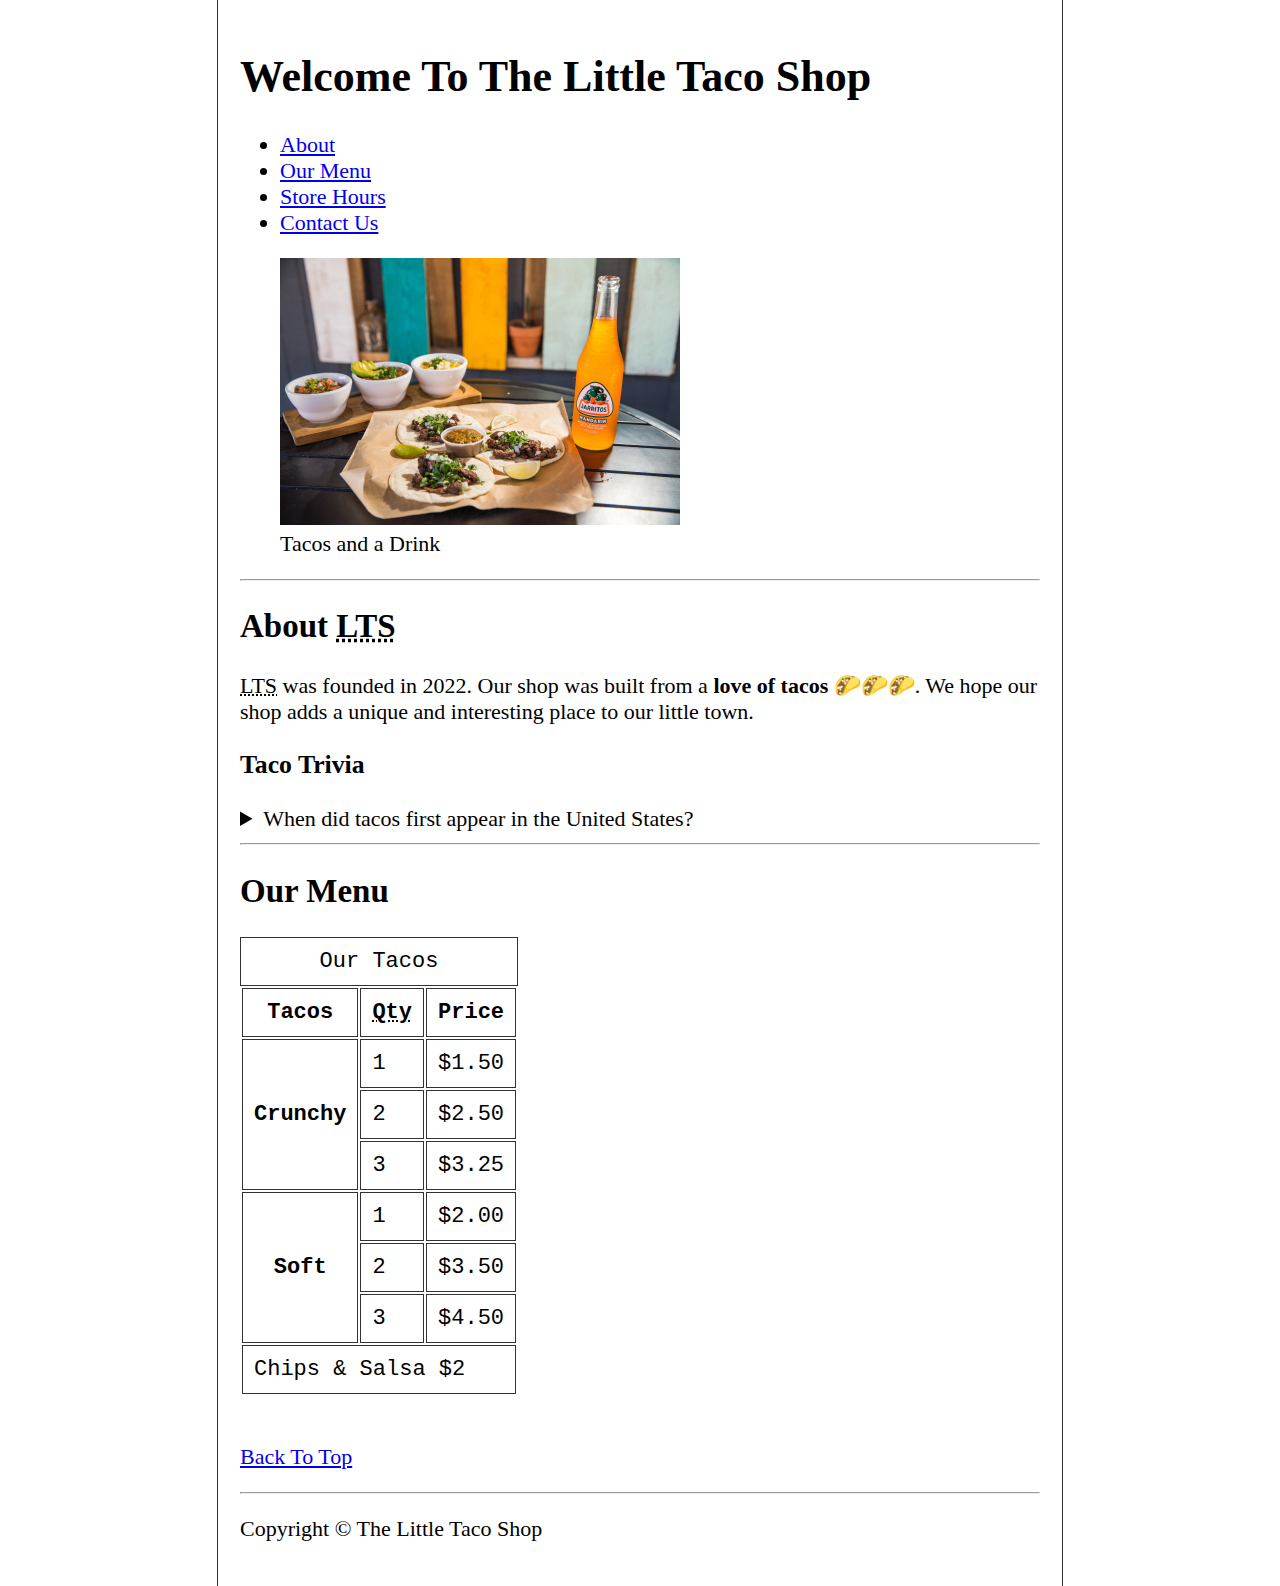
<file: index.html>
<!DOCTYPE html>
<html lang="en">
  <head>
    <meta name="Author" content="Kimverly M. Pogosa" />
    <meta name="description" content="Little Taco Shop" />
    <meta charset="UTF-8" />
    <meta http-equiv="X-UA-Compatible" content="IE=edge" />
    <meta name="viewport" content="width=device-width, initial-scale=1.0" />
    <title>Little Taco Shop</title>

    <link rel="icon" href="./favicon.ico" />
    <link rel="stylesheet" href="./css/style.css" type="text/css" />
  </head>

  <body>
    <header>
      <h1>Welcome To The Little Taco Shop</h1>

      <nav>
        <ul>
          <li>
            <a href="#lts">About</a>
          </li>
          <li>
            <a href="#menu">Our Menu</a>
          </li>
          <li>
            <a href="hours.html">Store Hours</a>
          </li>
          <li>
            <a href="contact.html">Contact Us</a>
          </li>
        </ul>
      </nav>

      <figure>
        <img
          src="./img/tacos_and_drink_400x267.png"
          alt="tacos and drinks logo"
        />
        <figcaption>Tacos and a Drink</figcaption>
      </figure>
    </header>

    <hr />

    <main>
      <section id="lts">
        <h2>About <abbr title="Little Taco Shop">LTS</abbr></h2>
        <p>
          <abbr title="Little Taco Shop">LTS</abbr> was founded in 2022. Our
          shop was built from a <strong>love of tacos</strong> 🌮🌮🌮. We hope
          our shop adds a unique and interesting place to our little town.
        </p>

        <h3>Taco Trivia</h3>
        <aside>
          <details>
            <summary>When did tacos first appear in the United States?</summary>
            <p>
              Mexican migrants initially brought tacos to America when they came
              to find work on railroad construction in the southern states. In
              the early 1900s, the Mexican taco carts lined Los Angeles, with
              the women running them called chili queens. At the time, most
              Americans considered tacos a lower-class street food.
            </p>
          </details>
        </aside>
      </section>

      <hr />

      <section id="menu">
        <h2>Our Menu</h2>

        <table>
          <caption>
            Our Tacos
          </caption>
          <thead>
            <tr>
              <th>Tacos</th>
              <th><abbr title="Quantity">Qty</abbr></th>
              <th>Price</th>
            </tr>
          </thead>

          <tbody>
            <tr>
              <th rowspan="3">Crunchy</th>
              <td>1</td>
              <td>$1.50</td>
            </tr>

            <tr>
              <td>2</td>
              <td>$2.50</td>
            </tr>

            <tr>
              <td>3</td>
              <td>$3.25</td>
            </tr>

            <tr>
              <th rowspan="3">Soft</th>
              <td>1</td>
              <td>$2.00</td>
            </tr>

            <tr>
              <td>2</td>
              <td>$3.50</td>
            </tr>

            <tr>
              <td>3</td>
              <td>$4.50</td>
            </tr>
          </tbody>

          <tfoot>
            <tr>
              <td colspan="3">Chips & Salsa $2</td>
            </tr>
          </tfoot>
        </table>
      </section>

      <br />

      <p>
        <a href="#">Back To Top</a>
      </p>
    </main>

    <hr />

    <footer>
      <p>Copyright &copy; The Little Taco Shop</p>
    </footer>
  </body>
</html>
</file>
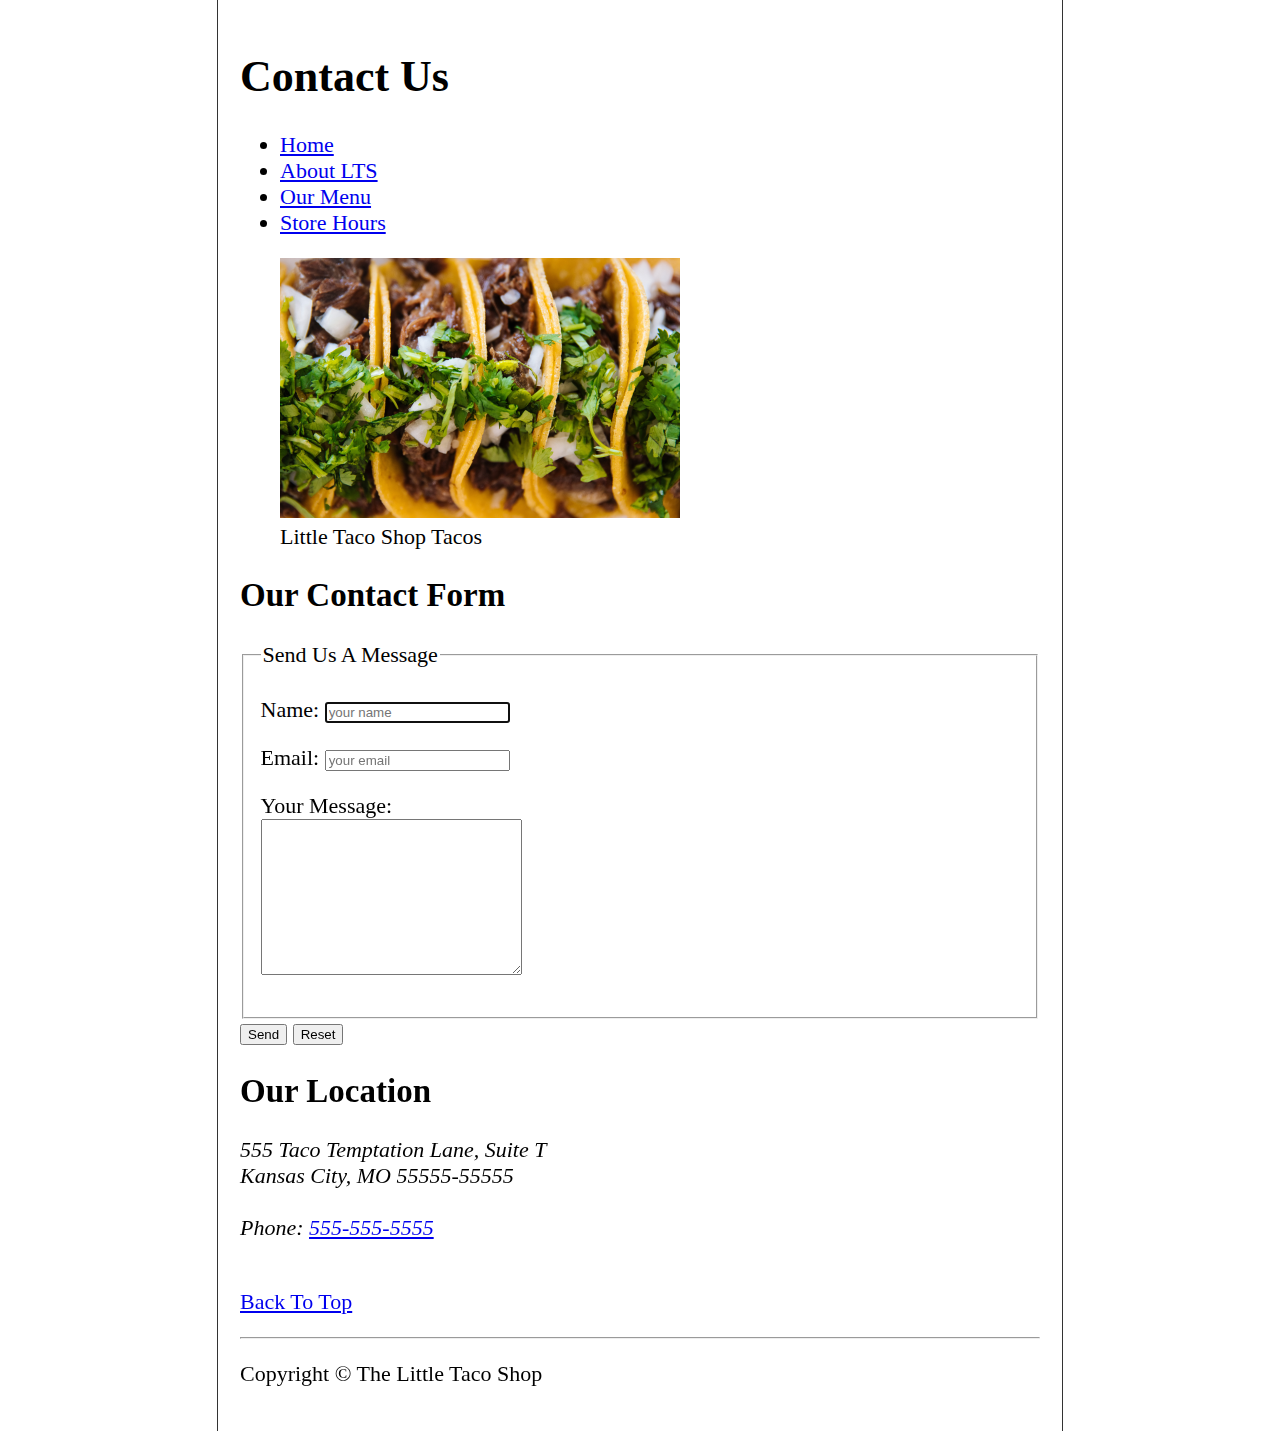
<file: contact.html>
<!DOCTYPE html>
<html lang="en">
  <head>
    <meta name="Author" content="Kimverly M. Pogosa" />
    <meta name="description" content="Little Taco Shop" />
    <meta charset="UTF-8" />
    <meta http-equiv="X-UA-Compatible" content="IE=edge" />
    <meta name="viewport" content="width=device-width, initial-scale=1.0" />
    <title>Little Taco Shop</title>

    <link rel="icon" href="./favicon.ico" />
    <link rel="stylesheet" href="./css/style.css" type="text/css" />
  </head>

  <body>
    <header>
      <h1>Contact Us</h1>

      <nav>
        <ul>
          <li>
            <a href="/">Home</a>
          </li>

          <li>
            <a href="/#lts">About LTS</a>
          </li>

          <li>
            <a href="/#menu">Our Menu</a>
          </li>

          <li>
            <a href="hours.html">Store Hours</a>
          </li>
        </ul>
      </nav>

      <figure>
        <img
          src="./img/tacos_close_up_400x260.png"
          alt="Little Taco Shop Tacos"
        />
        <figcaption>Little Taco Shop Tacos</figcaption>
      </figure>
    </header>

    <main>
      <section>
        <h2>Our Contact Form</h2>
        <form action="https://httpbin.org/get" method="get">
          <fieldset>
            <legend>Send Us A Message</legend>

            <p>
              <label for="name">Name:</label>
              <input
                type="text"
                name="name"
                id="name"
                placeholder="your name"
                required
                autocomplete="on"
                autofocus
              />
            </p>

            <p>
              <label for="email">Email:</label>
              <input
                type="text"
                name="email"
                id="email"
                placeholder="your email"
                required
              />
            </p>

            <p>
              <label for="message">Your Message:</label>

              <br />

              <textarea
                name="message"
                id="message"
                placeholder="Type your message here"
                cols="30"
                rows="10"
              >
              </textarea>
            </p>
          </fieldset>

          <button
            type="submit"
            formaction="https://httpbin.org/post"
            formmethod="post"
          >
            Send
          </button>
          <button type="reset">Reset</button>
        </form>
      </section>

      <section>
        <h2>Our Location</h2>

        <address>
          555 Taco Temptation Lane, Suite T
          <br />
          Kansas City, MO 55555-55555
          <br />
          <br />

          Phone: <a href="tel:+555-555-5555">555-555-5555</a>
        </address>
      </section>

      <br />

      <p>
        <a href="#">Back To Top</a>
      </p>
    </main>

    <hr />

    <footer>
      <p>Copyright &copy; The Little Taco Shop</p>
    </footer>
  </body>
</html>
</file>
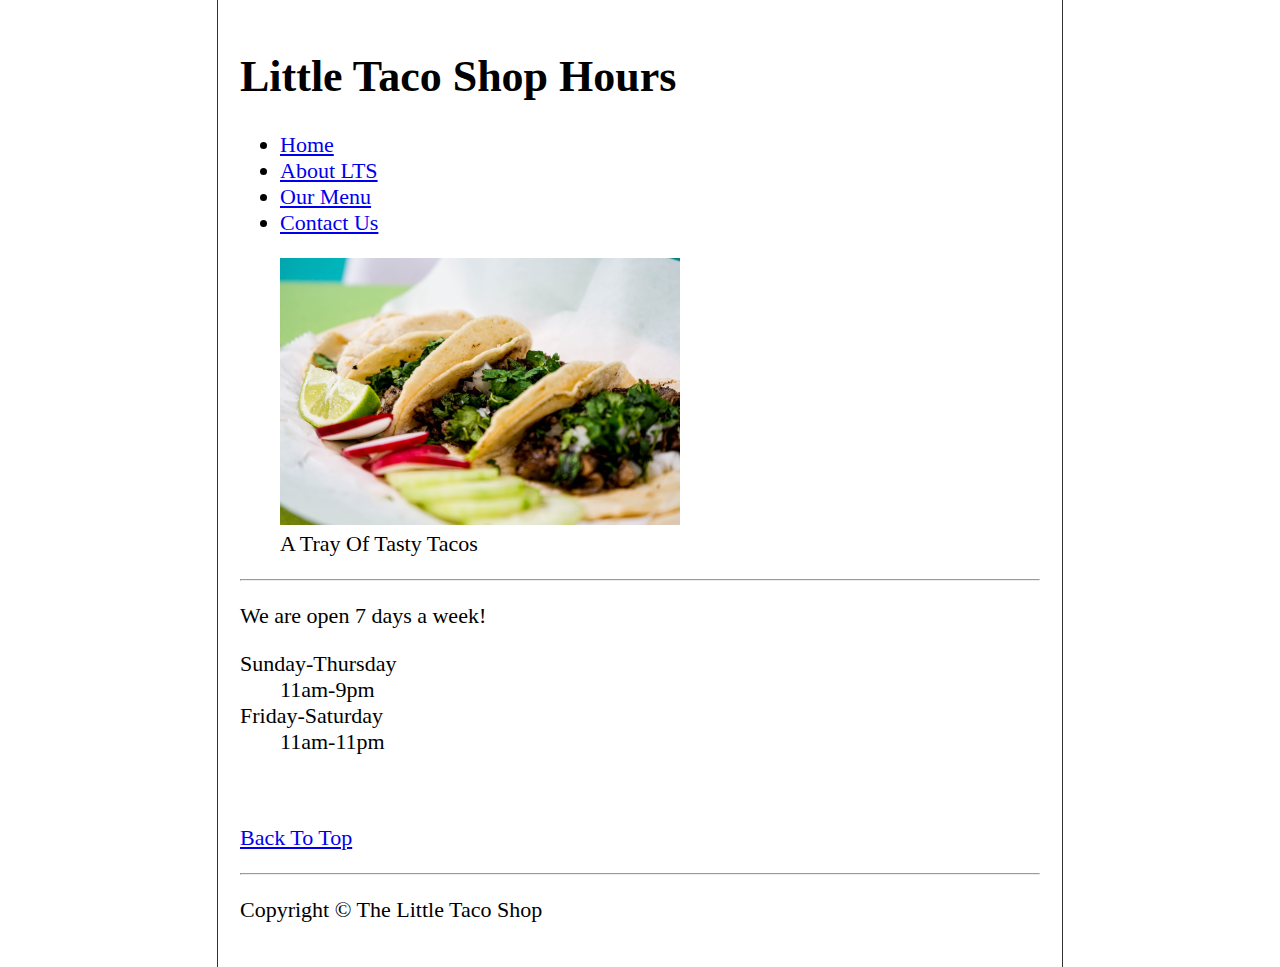
<file: hours.html>
<!DOCTYPE html>
<html lang="en">
  <head>
    <meta name="Author" content="Kimverly M. Pogosa" />
    <meta name="description" content="Little Taco Shop" />
    <meta charset="UTF-8" />
    <meta http-equiv="X-UA-Compatible" content="IE=edge" />
    <meta name="viewport" content="width=device-width, initial-scale=1.0" />
    <title>Little Taco Shop</title>

    <link rel="icon" href="./favicon.ico" />
    <link rel="stylesheet" href="./css/style.css" type="text/css" />
  </head>

  <body>
    <header>
      <h1>Little Taco Shop Hours</h1>

      <nav>
        <ul>
          <li>
            <a href="/">Home</a>
          </li>

          <li>
            <a href="/#lts">About LTS</a>
          </li>

          <li>
            <a href="/#menu">Our Menu</a>
          </li>

          <li>
            <a href="contact.html">Contact Us</a>
          </li>
        </ul>
      </nav>

      <figure>
        <img src="./img/tacos_tray_400x267.png" alt="atray Of Tasty Tacos" />
        <figcaption>A Tray Of Tasty Tacos</figcaption>
      </figure>
    </header>

    <hr />

    <main>
      <p>We are open 7 days a week!</p>

      <dl>
        <dt>Sunday-Thursday</dt>
        <dd>11am-9pm</dd>
        <dt>Friday-Saturday</dt>
        <dd>11am-11pm</dd>
      </dl>

      <br />

      <p>
        <a href="#">Back To Top</a>
      </p>
    </main>

    <hr />

    <footer>
      <p>Copyright &copy; The Little Taco Shop</p>
    </footer>
  </body>
</html>
</file>
<file: css/style.css>
html {
  font-size: 22px;
  scroll-behavior: smooth;
}

body {
  min-height: 100vh;
  max-width: 800px;
  margin: 0 auto;
  padding: 1rem;
  border-left: 1px solid #333;
  border-right: 1px solid #333;
}

th,
td,
caption {
  border: 1px solid #333;
  font-family: 'Courier New', Courier, monospace;
  border-collapse: separate;
  padding: 0.5rem;
}
</file>
